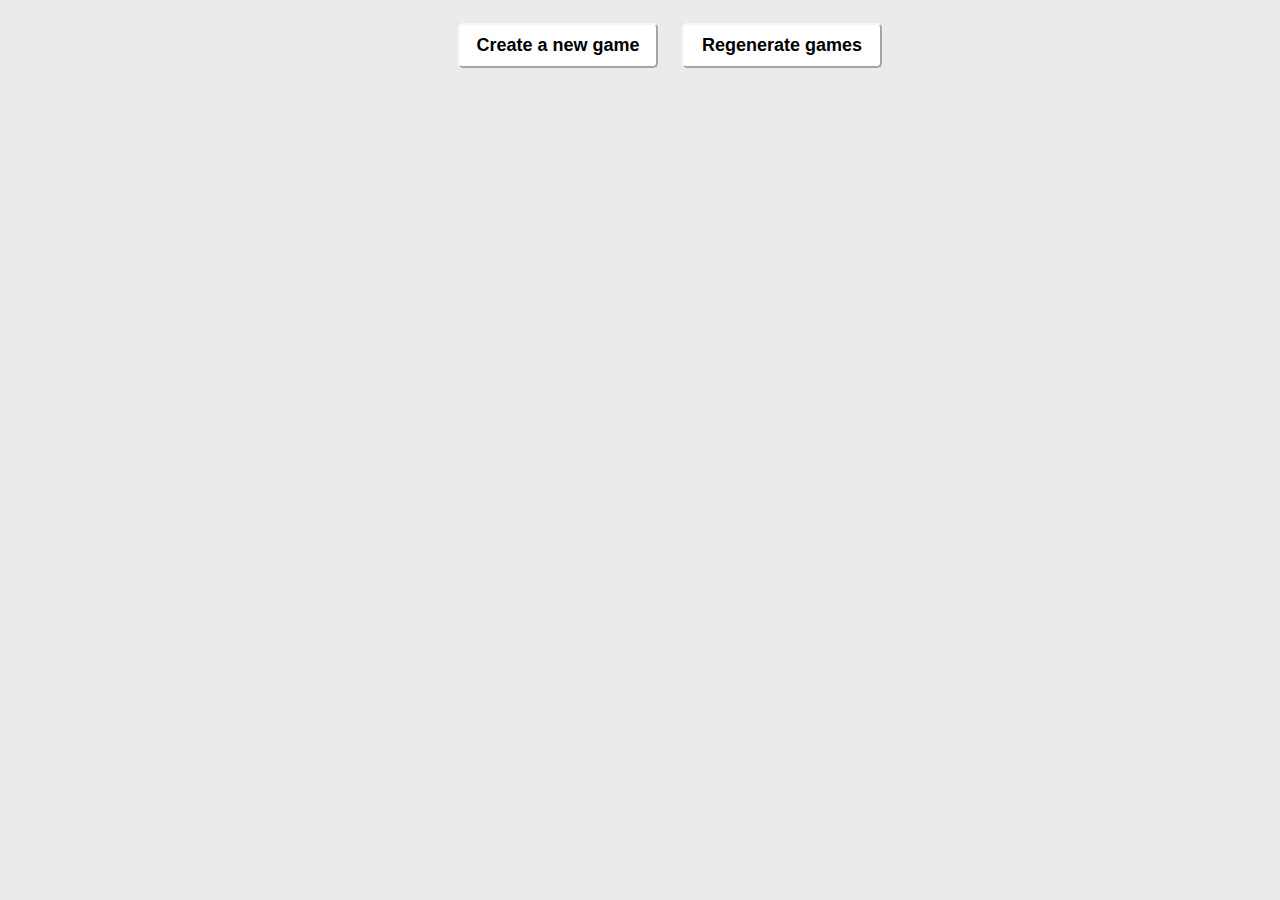
<file: index.html>
<!DOCTYPE html>
<html lang="en">

<head>
    <meta charset="UTF-8">
    <meta name="viewport" content="width=device-width, initial-scale=1.0">
    <title>Games World</title>
    <link rel="stylesheet" href="CSS/style.css">
    <style>
        body {
            background-color: rgb(235, 235, 235);
        }
    </style>
</head>

<body onunload="">
    <section id="add-game-wrapper">
        <label for="title-field">Title: </label><br>
        <input type="text" id="title-field" name="title-field" /><br>
        <label for="description-field">Description: </label><br>
        <input type="text" id="description-field" name="description-field" /><br>
        <label for="image-field">Image: </label><br>
        <input type="text" id="image-field" name="image-field" /><br>
        <label for="releaseDate-field">Release date: </label><br>
        <input type="text" id="releaseDate-field" name="releaseDate-field" /><br>
        <label for="genre-field">Genre: </label><br>
        <input type="text" id="genre-field" name="genre-field" /><br>
        <label for="publisher-field">Publisher: </label><br>
        <input type="text" id="publisher-field" name="publisher-field" /><br><br>
        <input type="button" id="add-game" value="Add new game"><br>

    </section>

    <section id="update-game-wrapper">
        <label for="title-field">Title: </label><br>
        <input type="text" id="update-title-field" name="title-field" /><br>
        <label for="description-field">Description: </label><br>
        <input type="text" id="update-description-field" name="description-field" /><br>
        <label for="image-field">Image: </label><br>
        <input type="text" id="update-image-field" name="image-field" /><br>
        <label for="releaseDate-field">Release date: </label><br>
        <input type="text" id="update-releaseDate-field" name="releaseDate-field" /><br>
        <label for="genre-field">Genre: </label><br>
        <input type="text" id="update-genre-field" name="genre-field" /><br>
        <label for="publisher-field">Publisher: </label><br>
        <input type="text" id="update-publisher-field" name="publisher-field" /><br><br>
        <input type="button" id="update-game" value="Update game"><br>

    </section>
    <input type="button" id="create_game" value="Create a new game">

    <input type="button" id="regenerate_games" value="Regenerate games"><br>

    <div id="games_container">

    </div>

    <script src="JS/models.js"></script>
    <script src="JS/views.js"></script>
</body>

</html>
</file>
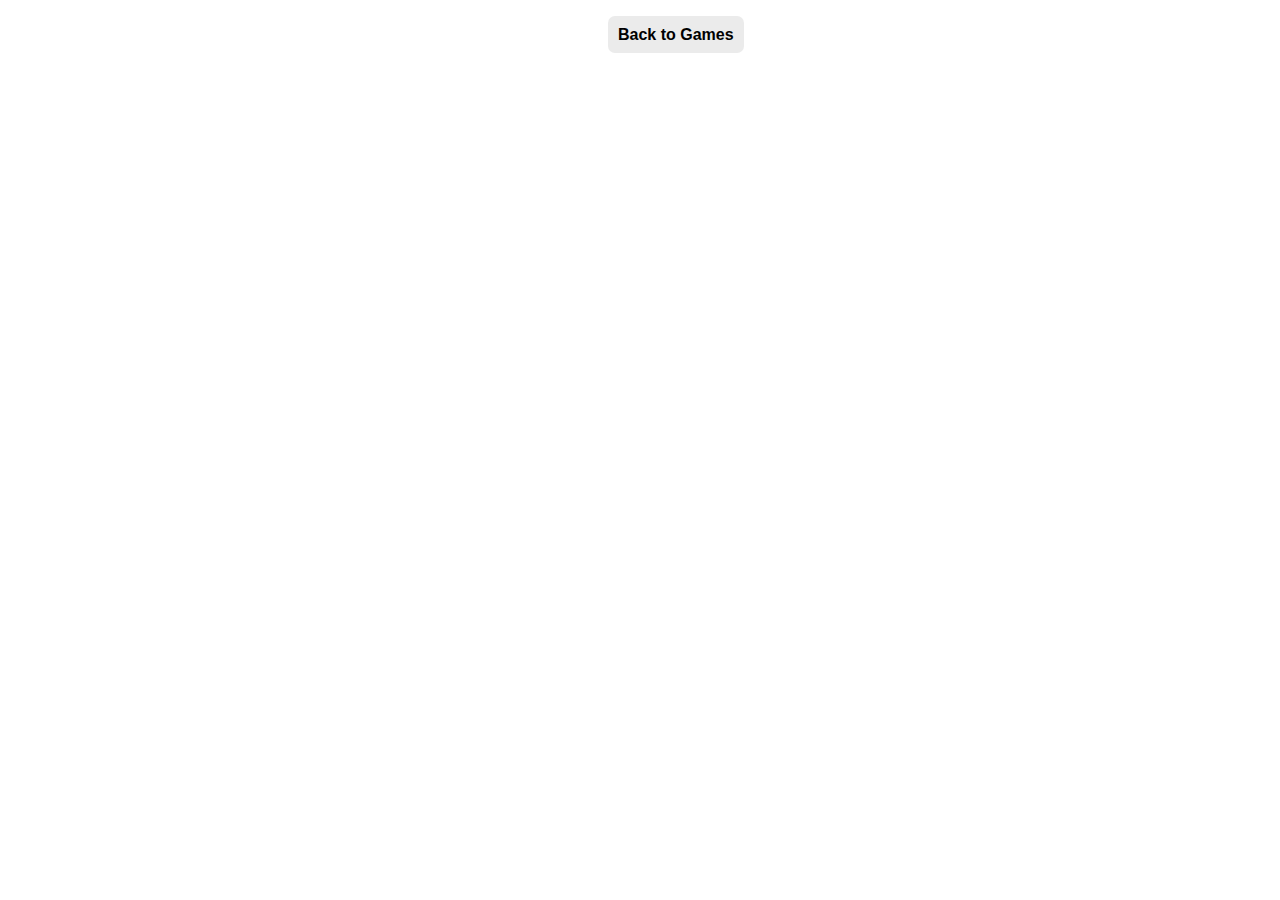
<file: game.html>
<!DOCTYPE html>
<html lang="en">
<head>
    <meta charset="UTF-8">
    <meta name="viewport" content="width=device-width, initial-scale=1.0">
    <title>Game Details</title>
    <link rel="stylesheet" href="CSS/style.css">

</head>
<body>
    <br>
    <a id="back" href=index.html>Back to Games</a>

    <section id="game_details">
<div id="image"></div>
<div id="desc">
<div id="title-description"></div>
<div id="genre-publisher"></div>
</div>
    </section>
    <script src="JS/models.js"></script>
    <script src="JS/views.js"></script>
    <script src="JS/viewsDetails.js"></script>


</body>
</html>
</file>
<file: CSS/style.css>
#add-game-wrapper{
    display: none;
}
#update-game-wrapper{
    display: none;
}

.game_wrapper{
    padding-top: 15px;
    display: flex;
    background-color:white;
    border: 1px solid rgb(218, 218, 218);
    border-radius: 7px;
}
.game_wrapper img{
    width: 240px;
    height: 250px;
    border-radius: 7px;
}
#box1{
    width:800px;
    padding-left: 20px;
    padding-right: 30px;

}
#buttons{
    width: 250px;
    margin: 20px;
}
.details{
    background-color: rgb(105, 255, 193);
    text-decoration: none;
    text-align: center;
    padding-top: 18px;
   margin: auto;
   font-family: 'Gill Sans', 'Gill Sans MT', Calibri, 'Trebuchet MS', sans-serif;
   font-weight: bold;

}
    
  .update{
        background-color: hotpink;
        text-decoration: none;
        text-align: center;
        padding-top: 18px;
   margin: auto;
   font-family: 'Gill Sans', 'Gill Sans MT', Calibri, 'Trebuchet MS', sans-serif;
font-weight: bold;
    }
        .delete{
            background-color: rgb(105, 120, 255);
            text-decoration: none;
    text-align: center;
    padding-top: 18px;
   margin: auto;
   font-family: 'Gill Sans', 'Gill Sans MT', Calibri, 'Trebuchet MS', sans-serif;
   font-weight: bold;

}
#details_box{
    height: 40px;
    background-color: white;
    border-radius: 5px;
          background-color: rgb(235, 235, 235);

}
#update_box{
    height: 40px;
    background-color:  white;
    border-radius: 5px;
    background-color: rgb(235, 235, 235);

}
#delete_box{
    height: 40px;
    background-color:  white;
    border-radius: 5px;
    background-color: rgb(235, 235, 235);

}
#delete_box:hover{
    background-color: rgb(236, 11, 11);
    color: white;
}

#details_box:hover{
    background-color: rgb(67, 68, 67);
    color: white;
}
#update_box:hover{
    background-color: rgb(67, 68, 67);
    color: white;
}

#box1 p{
    text-align: justify;
    font-family: 'Gill Sans', 'Gill Sans MT', Calibri, 'Trebuchet MS', sans-serif;

}
#box1 h3{
    text-align:center;
    font-family: 'Gill Sans', 'Gill Sans MT', Calibri, 'Trebuchet MS', sans-serif;
}
#create_game{
    padding: 10px;
    width: 200px;
    align-content: space-around;
    margin-left: 450px;
    margin-bottom:  15px;
    margin-top: 15px;
    font-family: 'Gill Sans', 'Gill Sans MT', Calibri, 'Trebuchet MS', sans-serif;
font-weight: bold;
font-size: 18px;
border-radius: 5px;
background-color: white;
border-color: rgb(250, 247, 247);
}
#create_game:hover{
    background-color: rgb(68, 67, 67);
    color: white;
}
#regenerate_games{
    padding: 10px;
    width: 200px;
    align-content: space-around;
    margin-bottom: 15px;
    margin-top: 15px;
    margin-left: 20px;
    font-family: 'Gill Sans', 'Gill Sans MT', Calibri, 'Trebuchet MS', sans-serif;
font-weight: bold;
font-size: 18px;
border-radius: 5px;
background-color: white;
border-color: rgb(250, 247, 247);

}
#regenerate_games:hover{
    background-color: rgb(68, 67, 67);
    color: white;
}
#add-game-wrapper{
    margin-left: 450px;
}
#title-field{
  width: 400px;
  padding: 7px;
  border-color: rgb(241, 238, 238);
   margin: 1px;
   border-radius: 7px;
}
#description-field{
    width: 400px;
    padding: 7px;
    border-color: rgb(241, 238, 238);
   margin: 1px;
   border-radius: 7px;
  }
  #image-field{
    width: 400px;
    padding: 7px;
    border-color: rgb(241, 238, 238);
   margin: 1px;
   border-radius: 7px;
  }
  #releaseDate-field{
    width: 400px;
    padding: 7px;
    border-color: rgb(241, 238, 238);
   margin: 1px;
   border-radius: 7px;
  }#genre-field{
    width: 400px;
    padding: 7px;
   border-color: rgb(241, 238, 238);
   margin: 1px;
   border-radius: 7px;
  }
  #publisher-field{
    width: 400px;
    padding: 7px;
    border-color: rgb(241, 238, 238);
   margin: 1px;
   border-radius: 7px;
  }
  #add-game{
      margin-left:150px;
      padding: 5px;
      background-color: rgb(68, 68, 68);
      color: white;
   border-radius: 7px;

  }
  #image img{
      width: 550px;
      height: 500px;
  }
  #game_details{
      margin-top: 40px;
     
      display: flex;
      background-color:rgb(247, 245, 245); ;
  }
  #title-description h3{
text-align: center;
font-family: 'Gill Sans', 'Gill Sans MT', Calibri, 'Trebuchet MS', sans-serif;
font-size: 30px;

  }
  #title-description p{
    text-align: justify;
    font-family: 'Gill Sans', 'Gill Sans MT', Calibri, 'Trebuchet MS', sans-serif;
font-size: 20px;
      }
  #desc{
      margin-left: 25px;
      margin-right: 40px;
  }
  #genre-publisher{
    font-family: 'Gill Sans', 'Gill Sans MT', Calibri, 'Trebuchet MS', sans-serif;
text-align: center;
  }
  #back{
    background-color:rgb(235, 235, 235);;
      text-decoration: none;
      padding: 10px;
      color: black;
      border-radius: 7px;
    font-family: 'Gill Sans', 'Gill Sans MT', Calibri, 'Trebuchet MS', sans-serif;
margin-top: 5px;
margin-left: 600px;
font-weight: bold;
  }
  #back:hover{
      background-color: rgb(68, 68, 68);
      color:white;
  }
  #update-title-field{
    width: 400px;
    padding: 7px;
    border-color: rgb(241, 238, 238);
     margin: 1px;
     border-radius: 7px;
  }
  #update-description-field{
      width: 400px;
      padding: 7px;
      border-color: rgb(241, 238, 238);
     margin: 1px;
     border-radius: 7px;
    }
    #update-image-field{
      width: 400px;
      padding: 7px;
      border-color: rgb(241, 238, 238);
     margin: 1px;
     border-radius: 7px;
    }
    #update-releaseDate-field{
      width: 400px;
      padding: 7px;
      border-color: rgb(241, 238, 238);
     margin: 1px;
     border-radius: 7px;
    }#update-genre-field{
      width: 400px;
      padding: 7px;
     border-color: rgb(241, 238, 238);
     margin: 1px;
     border-radius: 7px;
    }
    #update-publisher-field{
      width: 400px;
      padding: 7px;
      border-color: rgb(241, 238, 238);
     margin: 1px;
     border-radius: 7px;
    }
    #update-game-wrapper{
        margin-left: 450px;
    }
    #update-game{
        margin-left:150px;
        padding: 5px;
        background-color: rgb(68, 68, 68);
        color: white;
     border-radius: 7px;
  
    }
</file>
